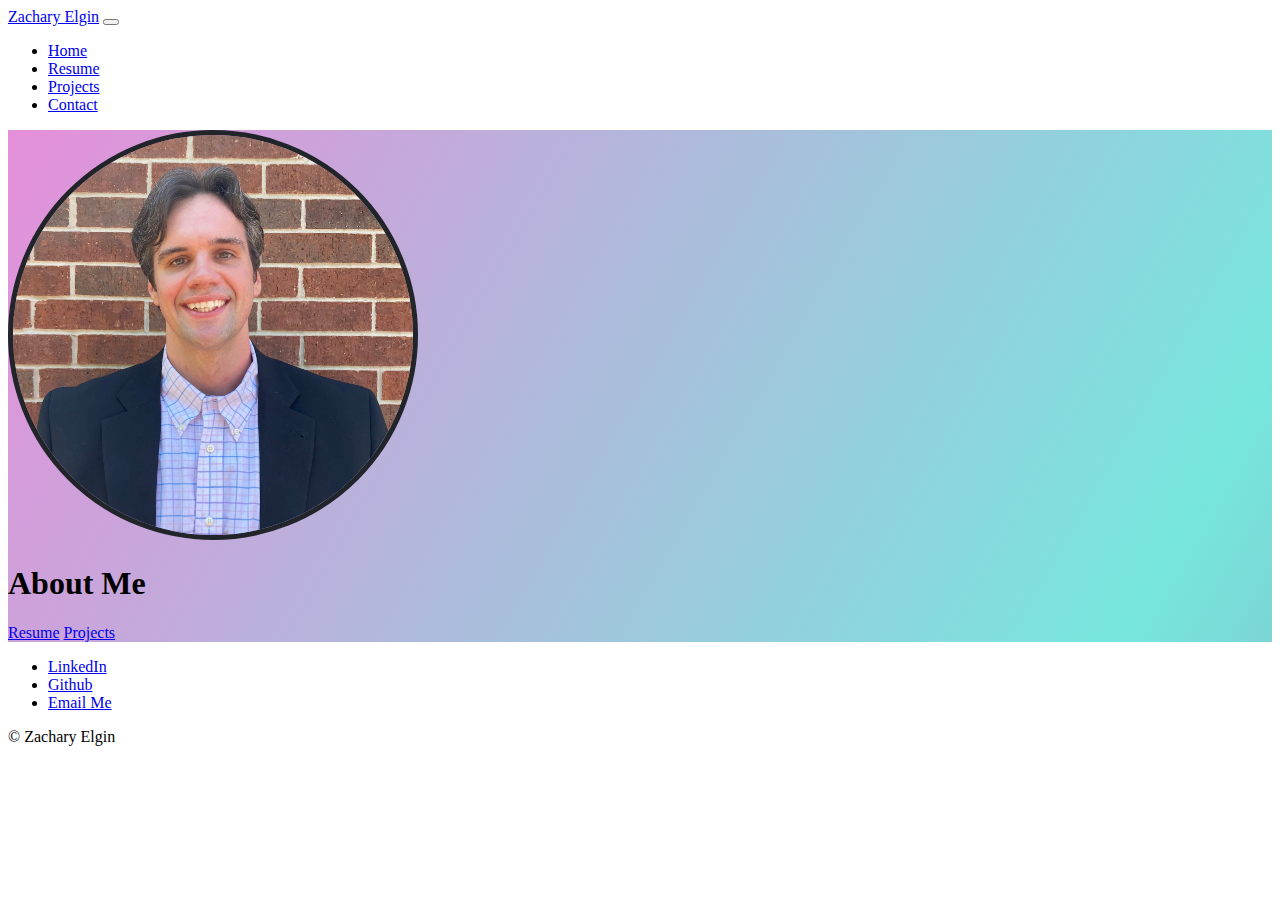
<file: index.html>
<!DOCTYPE html >
<html lang="en" data-bs-theme="dark">
<head>
    <meta charset="UTF-8">
    <meta name="viewport" content="width=device-width, initial-scale=1.0">
    <title>Zachary Elgin</title>
    <link href="https://cdn.jsdelivr.net/npm/bootstrap@5.3.0/dist/css/bootstrap.min.css" rel="stylesheet" 
        integrity="sha384-9ndCyUaIbzAi2FUVXJi0CjmCapSmO7SnpJef0486qhLnuZ2cdeRhO02iuK6FUUVM" crossorigin="anonymous">
    <link href="style.css" type="text/css" rel="stylesheet">
</head>
<body>
    <!--TODO: Nav Bar-->
    <section id="navbar">
        <nav class="navbar navbar-expand-lg navbar-dark bg-dark" aria-label="Fifth navbar example">
            <div class="container-fluid">
              <a class="navbar-brand" href="#">Zachary Elgin</a>
              <button class="navbar-toggler" type="button" data-bs-toggle="collapse" data-bs-target="#navbarsExample05" aria-controls="navbarsExample05" aria-expanded="false" aria-label="Toggle navigation">
                <span class="navbar-toggler-icon"></span>
              </button>
        
              <div class="collapse navbar-collapse" id="navbarsExample05">
                <ul class="navbar-nav me-auto mb-2 mb-lg-0">
                  <li class="nav-item">
                    <a class="nav-link active" aria-current="page" href="#">Home</a>
                  </li>
                  <li class="nav-item">
                    <a class="nav-link" href="./pages/resume.html">Resume</a>
                  </li>
                  <li class="nav-item">
                    <a class="nav-link" href="./pages/projects.html">Projects</a>
                  </li>
                  <li class="nav-item">
                    <a class="nav-link" href="./pages/contact.html">Contact</a>
                  </li>
                </ul>
              </div>
            </div>
          </nav>
    </section>
    <!--TODO: About Me Hero-->
    <section id="about" class="gradient-background">
        <div class="container col-xxl-8 px-4 py-5">
            <div class="row flex-lg-row-reverse align-items-center g-5 py-5">
              <div class="col-10 col-sm-8 col-lg-6">
                <img src="./images/profile.jpg" id="profile" class="d-block mx-lg-auto img-fluid" alt="Bootstrap Themes" width="400" loading="lazy">
              </div>
              <div class="col-lg-6">
                <h1 class="display-5 fw-bold text-black lh-1 mb-3">About Me</h1>
                <p class="lead"></p>
                <div class="d-grid gap-2 d-md-flex justify-content-md-start">
                  <a href="./pages/resume.html" class="btn btn-light btn-lg px-4 me-md-2">Resume</a>
                  <a href="./pages/projects.html" class="btn btn-outline-light btn-lg px-4">Projects</a>
                </div>
              </div>
            </div>
          </div>
    </section>

    <!--TODO: Footer-->
    <section id="footer">
        <div class="container">
            <footer class="py-3 my-4">
              <ul class="nav justify-content-center border-bottom pb-3 mb-3">
                <li class="nav-item"><a href="https://www.linkedin.com/in/zachary-elgin-3697571a3/" class="nav-link px-2 text-body-secondary">LinkedIn</a></li>
                <li class="nav-item"><a href="https://github.com/Ztelgin" class="nav-link px-2 text-body-secondary">Github</a></li>
                <li class="nav-item"><a href="mailto: zacharyelgin1@gmail.com" class="nav-link px-2 text-body-secondary">Email Me</a></li>
              </ul>
              <p class="text-center text-body-secondary">© Zachary Elgin</p>
            </footer>
          </div>
    </section>

    <script src="https://cdn.jsdelivr.net/npm/bootstrap@5.3.0/dist/js/bootstrap.bundle.min.js" 
        integrity="sha384-geWF76RCwLtnZ8qwWowPQNguL3RmwHVBC9FhGdlKrxdiJJigb/j/68SIy3Te4Bkz" 
        crossorigin="anonymous">
    </script>
</body>
</html>
</file>
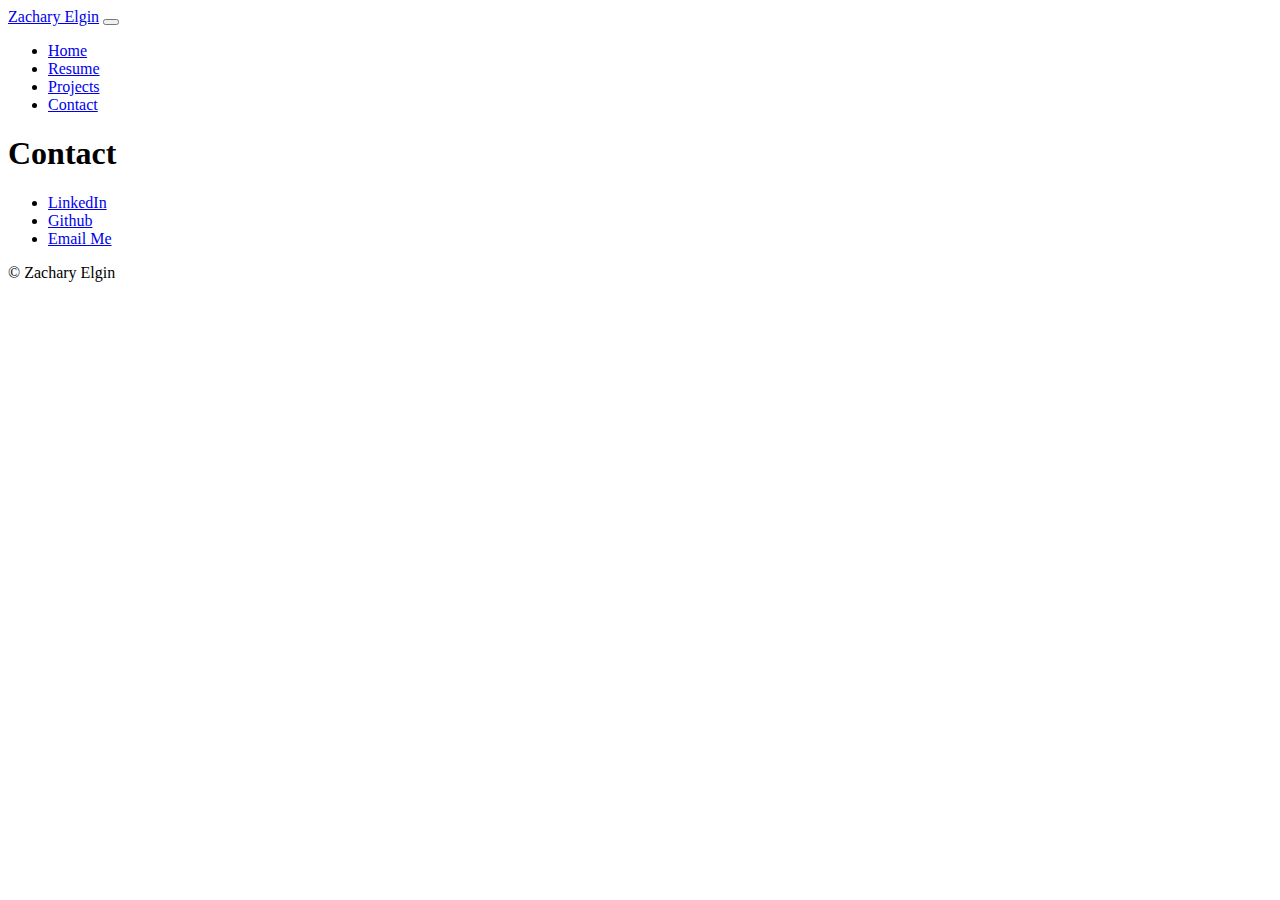
<file: pages/contact.html>
<!DOCTYPE html>
<html lang="en" data-bs-theme="dark">
<head>
    <meta charset="UTF-8">
    <meta name="viewport" content="width=device-width, initial-scale=1.0">
    <title>Contact</title>
    <link href="https://cdn.jsdelivr.net/npm/bootstrap@5.3.0/dist/css/bootstrap.min.css" rel="stylesheet" 
        integrity="sha384-9ndCyUaIbzAi2FUVXJi0CjmCapSmO7SnpJef0486qhLnuZ2cdeRhO02iuK6FUUVM" crossorigin="anonymous">
    <link href="../style.css" rel="stylesheet">  
</head>
<body>
    <section id="navbar">
        <nav class="navbar navbar-expand-lg navbar-dark bg-dark" aria-label="Fifth navbar example">
            <div class="container-fluid">
              <a class="navbar-brand" href="../index.html">Zachary Elgin</a>
              <button class="navbar-toggler" type="button" data-bs-toggle="collapse" data-bs-target="#navbarsExample05" aria-controls="navbarsExample05" aria-expanded="false" aria-label="Toggle navigation">
                <span class="navbar-toggler-icon"></span>
              </button>
        
              <div class="collapse navbar-collapse" id="navbarsExample05">
                <ul class="navbar-nav me-auto mb-2 mb-lg-0">
                  <li class="nav-item">
                    <a class="nav-link"  href="../index.html">Home</a>
                  </li>
                  <li class="nav-item">
                    <a class="nav-link" href="./resume.html">Resume</a>
                  </li>
                  <li class="nav-item">
                    <a class="nav-link" aria-current="page" href="./projects.html">Projects</a>
                  </li>
                  <li class="nav-item">
                    <a class="nav-link active" aria-current="page" href="./contact.html">Contact</a>
                  </li>
                </ul>
              </div>
            </div>
          </nav>
    </section>
    <h1>Contact</h1>

    <section id="footer">
      <div class="container">
          <footer class="py-3 my-4">
            <ul class="nav justify-content-center border-bottom pb-3 mb-3">
              <li class="nav-item"><a href="https://www.linkedin.com/in/zachary-elgin-3697571a3/" class="nav-link px-2 text-body-secondary">LinkedIn</a></li>
              <li class="nav-item"><a href="https://github.com/Ztelgin" class="nav-link px-2 text-body-secondary">Github</a></li>
              <li class="nav-item"><a href="mailto: zacharyelgin1@gmail.com" class="nav-link px-2 text-body-secondary">Email Me</a></li>
            </ul>
            <p class="text-center text-body-secondary">© Zachary Elgin</p>
          </footer>
        </div>
    </section>
    <script src="https://cdn.jsdelivr.net/npm/bootstrap@5.3.0/dist/js/bootstrap.bundle.min.js" 
        integrity="sha384-geWF76RCwLtnZ8qwWowPQNguL3RmwHVBC9FhGdlKrxdiJJigb/j/68SIy3Te4Bkz" crossorigin="anonymous">
    </script>
</body>
</html>
</file>
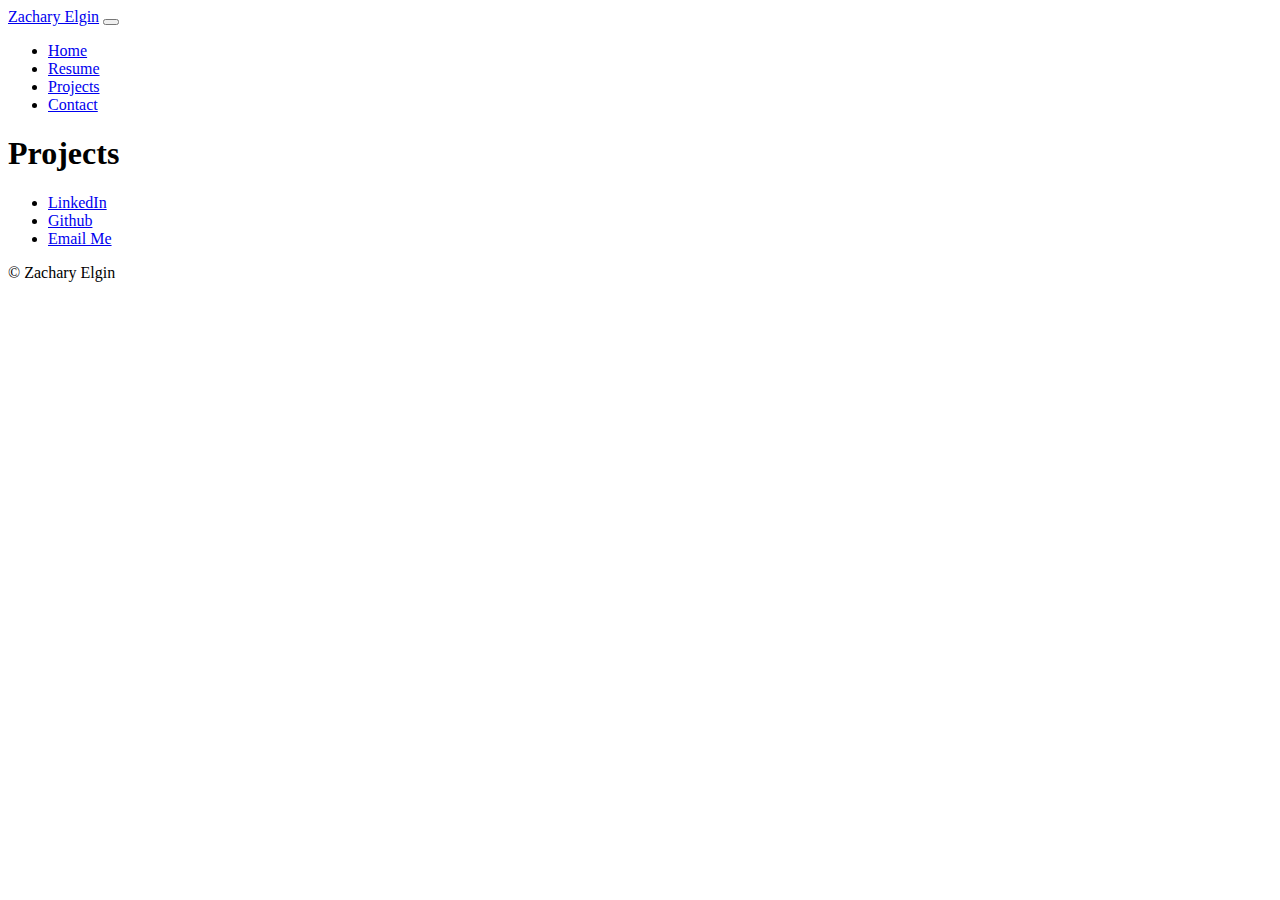
<file: pages/projects.html>
<!DOCTYPE html>
<html lang="en" data-bs-theme="dark">
<head>
    <meta charset="UTF-8">
    <meta name="viewport" content="width=device-width, initial-scale=1.0">
    <title>Resume</title>
    <link href="https://cdn.jsdelivr.net/npm/bootstrap@5.3.0/dist/css/bootstrap.min.css" rel="stylesheet" 
        integrity="sha384-9ndCyUaIbzAi2FUVXJi0CjmCapSmO7SnpJef0486qhLnuZ2cdeRhO02iuK6FUUVM" crossorigin="anonymous">
    <link href="../style.css" rel="stylesheet">  
</head>
<body>
    <section id="navbar">
        <nav class="navbar navbar-expand-lg navbar-dark bg-dark" aria-label="Fifth navbar example">
            <div class="container-fluid">
              <a class="navbar-brand" href="../index.html">Zachary Elgin</a>
              <button class="navbar-toggler" type="button" data-bs-toggle="collapse" data-bs-target="#navbarsExample05" aria-controls="navbarsExample05" aria-expanded="false" aria-label="Toggle navigation">
                <span class="navbar-toggler-icon"></span>
              </button>
        
              <div class="collapse navbar-collapse" id="navbarsExample05">
                <ul class="navbar-nav me-auto mb-2 mb-lg-0">
                  <li class="nav-item">
                    <a class="nav-link"  href="../index.html">Home</a>
                  </li>
                  <li class="nav-item">
                    <a class="nav-link" href="./resume.html">Resume</a>
                  </li>
                  <li class="nav-item">
                    <a class="nav-link active" aria-current="page" href="./projects.html">Projects</a>
                  </li>
                  <li class="nav-item">
                    <a class="nav-link" aria-current="page" href="./contact.html">Contact</a>
                  </li>
                </ul>
              </div>
            </div>
          </nav>
    </section>
    <h1>Projects</h1>

    <section id="footer">
      <div class="container">
          <footer class="py-3 my-4">
            <ul class="nav justify-content-center border-bottom pb-3 mb-3">
              <li class="nav-item"><a href="https://www.linkedin.com/in/zachary-elgin-3697571a3/" class="nav-link px-2 text-body-secondary">LinkedIn</a></li>
              <li class="nav-item"><a href="https://github.com/Ztelgin" class="nav-link px-2 text-body-secondary">Github</a></li>
              <li class="nav-item"><a href="mailto: zacharyelgin1@gmail.com" class="nav-link px-2 text-body-secondary">Email Me</a></li>
            </ul>
            <p class="text-center text-body-secondary">© Zachary Elgin</p>
          </footer>
        </div>
    </section>
    
    <script src="https://cdn.jsdelivr.net/npm/bootstrap@5.3.0/dist/js/bootstrap.bundle.min.js" 
        integrity="sha384-geWF76RCwLtnZ8qwWowPQNguL3RmwHVBC9FhGdlKrxdiJJigb/j/68SIy3Te4Bkz" crossorigin="anonymous">
    </script>
</body>
</html>
</file>
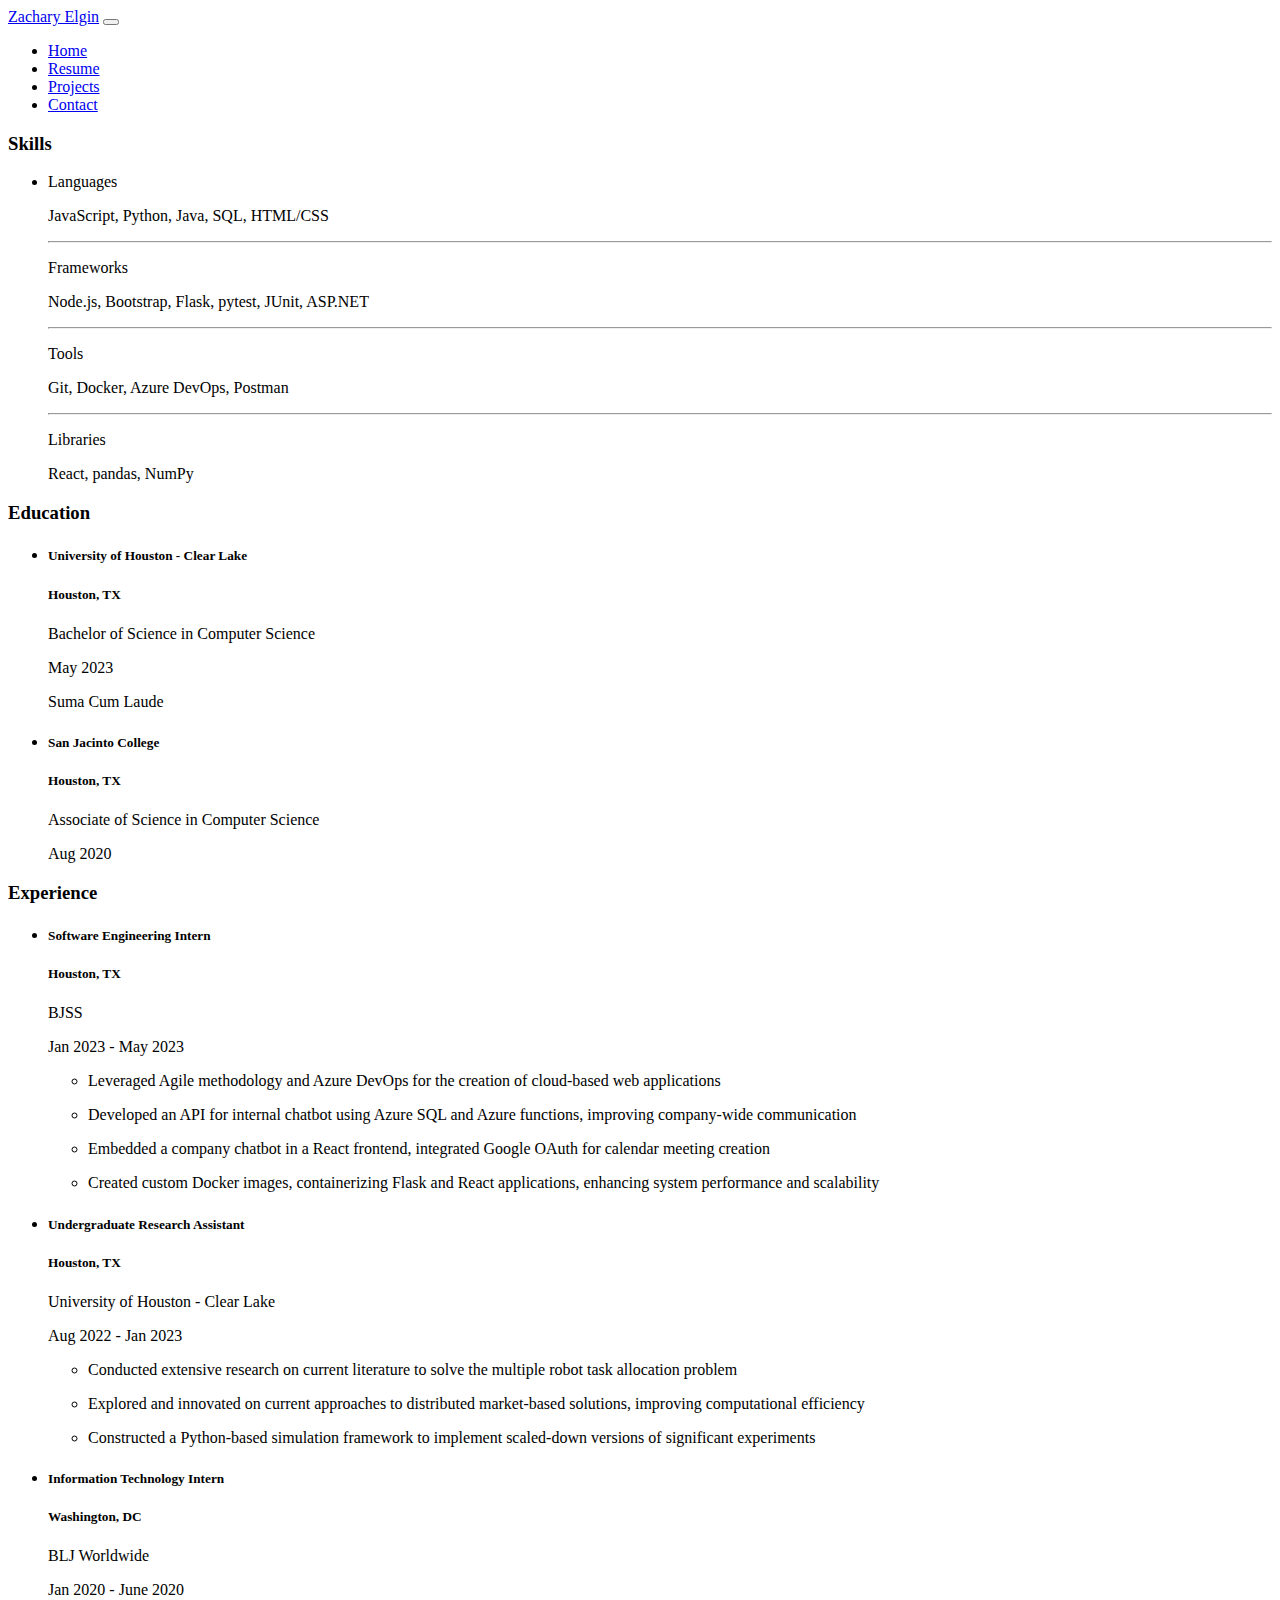
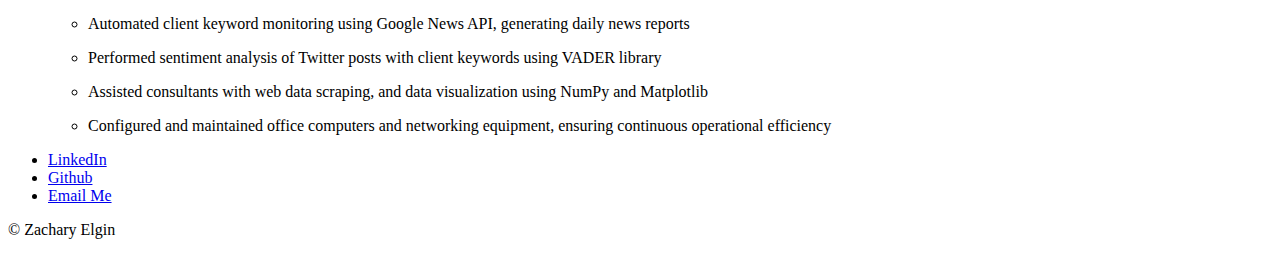
<file: pages/resume.html>
<!DOCTYPE html>
<html lang="en" data-bs-theme="dark">
<head>
    <meta charset="UTF-8">
    <meta name="viewport" content="width=device-width, initial-scale=1.0">
    <title>Resume</title>
    <link href="https://cdn.jsdelivr.net/npm/bootstrap@5.3.0/dist/css/bootstrap.min.css" rel="stylesheet" 
        integrity="sha384-9ndCyUaIbzAi2FUVXJi0CjmCapSmO7SnpJef0486qhLnuZ2cdeRhO02iuK6FUUVM" crossorigin="anonymous">
    <link href="../style.css" rel="stylesheet">  
</head>
<body>
    <section id="navbar">
        <nav class="navbar navbar-expand-lg" aria-label="Fifth navbar example">
            <div class="container-fluid">
              <a class="navbar-brand" href="../index.html">Zachary Elgin</a>
              <button class="navbar-toggler" type="button" data-bs-toggle="collapse" data-bs-target="#navbarsExample05" aria-controls="navbarsExample05" aria-expanded="false" aria-label="Toggle navigation">
                <span class="navbar-toggler-icon"></span>
              </button>
        
              <div class="collapse navbar-collapse" id="navbarsExample05">
                <ul class="navbar-nav me-auto mb-2 mb-lg-0">
                  <li class="nav-item">
                    <a class="nav-link " href="../index.html">Home</a>
                  </li>
                  <li class="nav-item">
                    <a class="nav-link active" aria-current="page" href="./resume.html">Resume</a>
                  </li>
                  <li class="nav-item">
                    <a class="nav-link" href="./projects.html">Projects</a>
                  </li>
                  <li class="nav-item">
                    <a class="nav-link" aria-current="page" href="./contact.html">Contact</a>
                  </li>
                </ul>
              </div>
            </div>
          </nav>
    </section>

    <div class="bg-body-secondary">
      <section id="skills" class="container py-4 ">
        <div class="card col-12 ">
          <div class="card-header text-body-emphasis ">
            <h3>Skills</h3>
          </div>
          <ul class="list-group list-group-flush ">
            <li class="list-group-item py-4 ">
              <div class="row justify-content-between ">
                <p class="card-text col-md-2 fw-semibold ">Languages</p>
                <p class="card-text col fst-italic"> JavaScript, Python, Java, SQL, HTML/CSS</p>
                <hr class="d-md-none">
              </div>
              <div class="row justify-content-between">
                <p class="card-text col-md-2 fw-semibold">Frameworks</p>
                <p class="card-text col fst-italic"> Node.js, Bootstrap, Flask,  pytest, JUnit, ASP.NET</p>
                <hr class="d-md-none">
              </div>
              <div class="row justify-content-between">
                <p class="card-text col-md-2 fw-semibold">Tools</p>
                <p class="card-text col fst-italic"> Git, Docker, Azure DevOps, Postman</p>
                <hr class="d-md-none">
              </div>
              <div class="row justify-content-between">
                <p class="card-text col-md-2 fw-semibold">Libraries</p>
                <p class="card-text col fst-italic"> React, pandas, NumPy</p>
              </div>
            </li>
          </ul>
        </div>
      </section>

      <section id="education" class="container py-5">
        <div class="card col-12">
          <div class="card-header text-body-emphasis">
            <h3>Education</h3>
          </div>
          <ul class="list-group list-group-flush">
            <li class="list-group-item py-4">
              <div class="row justify-content-between">
                <h5 class="col-md-10 ">University of Houston - Clear Lake</h5>
                <h5 class="col fst-italic">Houston, TX</h5>
              </div>
              <div class="row justify-content-between">
                <p class="card-text col-md-10 fw-semibold">Bachelor of Science in Computer Science</p>
                <p class="card-text col fst-italic">May 2023</p>
              </div>
              <p class="card-text fst-italic">Suma Cum Laude</p>
            </li>
            <li class="list-group-item py-4">
              <div class="row justify-content-between">
                <h5 class="col-md-10">San Jacinto College</h5>
                <h5 class="col fst-italic">Houston, TX</h5>
              </div>
              <div class="row justify-content-between">
                <p class="card-text col-md-10 fw-semibold">Associate of Science in Computer Science</p>
                <p class="card-text col fst-italic">Aug 2020</p>
              </div>
            </li>
          </ul>
        </div>
      </section>

      <section id="experience" class="container py-4">
        <div class="card col-12">
          <div class="card-header text-body-emphasis">
            <h3>Experience</h3>
          </div>
          <ul class="list-group list-group-flush">
            <li class="list-group-item py-4">
              <div class="row justify-content-between">
                <h5 class="col-md-10">Software Engineering Intern</h5>
                <h5 class="col fst-italic">Houston, TX</h5>
              </div>
              <div class="row justify-content-between">
                <p class="card-text col-md-10 fw-semibold">BJSS</p>
                <p class="card-text col fst-italic">Jan 2023 - May 2023</p>
              </div>
              <ul class="list-group list-group-flush px-4 py-2">
                <li class="px-3">
                  <p class="card-text">
                    Leveraged Agile methodology and Azure DevOps for the creation of cloud-based web applications
                  </p>
                </li>
                <li class="px-3 py-1">
                  <p class="card-text">
                    Developed an API for internal chatbot using Azure SQL and Azure functions, improving company-wide
                    communication
                  </p>
                </li>
                <li class="px-3">
                  <p class="card-text">
                    Embedded a company chatbot in a React frontend, integrated Google OAuth for calendar meeting creation
                  </p>
                </li>
                <li class="px-3 py-1">
                  <p class="card-text">
                    Created custom Docker images, containerizing Flask and React applications, enhancing system performance and
                    scalability
                  </p>
                </li>
              </ul>
            </li>
            <li class="list-group-item py-4">
              <div class="row justify-content-between">
                <h5 class="col-md-10">Undergraduate Research Assistant</h5>
                <h5 class="col fst-italic">Houston, TX</h5>
              </div>
              <div class="row justify-content-between">
                <p class="card-text col-md-10 fw-semibold">University of Houston - Clear Lake</p>
                <p class="card-text col fst-italic">Aug 2022 - Jan 2023</p>
              </div>
              <ul class="list-group list-group-flush px-4 py-2">
                <li class="px-3">
                  <p class="card-text">
                    Conducted extensive research on current literature to solve the multiple robot task allocation problem
                  </p>
                </li>
                <li class="px-3 py-1">
                  <p class="card-text">
                    Explored and innovated on current approaches to distributed market-based solutions, improving computational
                    efficiency
                  </p>
                </li>
                <li class="px-3">
                  <p class="card-text">
                    Constructed a Python-based simulation framework to implement scaled-down versions of significant experiments
                  </p>
                </li>
              </ul>
            </li>
            <li class="list-group-item py-4">
              <div class="row justify-content-between">
                <h5 class="col-md-10">Information Technology Intern</h5>
                <h5 class="col fst-italic">Washington, DC</h5>
              </div>
              <div class="row justify-content-between">
                <p class="card-text col-md-10 fw-semibold">BLJ Worldwide</p>
                <p class="card-text col fst-italic">Jan 2020 - June 2020</p>
              </div>
              <ul class="list-group list-group-flush px-4 py-2">
                <li class="px-3">
                  <p class="card-text">
                    Automated client keyword monitoring using Google News API, generating daily news reports
                  </p>
                </li>
                <li class="px-3 py-1">
                  <p class="card-text">
                    Performed sentiment analysis of Twitter posts with client keywords using VADER library
                  </p>
                </li>
                <li class="px-3">
                  <p class="card-text">
                    Assisted consultants with web data scraping, and data visualization using NumPy and Matplotlib
                  </p>
                </li>
                <li class="px-3 py-1">
                  <p class="card-text">
                    Configured and maintained office computers and networking equipment, ensuring continuous operational efficiency
                  </p>
                </li>
              </ul>
            </li>
          </ul>
        </div>
      </section>
    </div>

      <section id="footer">
        <div class="container">
            <footer class="py-3 my-4">
              <ul class="nav justify-content-center border-bottom pb-3 mb-3">
                <li class="nav-item"><a href="https://www.linkedin.com/in/zachary-elgin-3697571a3/" class="nav-link px-2 text-body-secondary">LinkedIn</a></li>
                <li class="nav-item"><a href="https://github.com/Ztelgin" class="nav-link px-2 text-body-secondary">Github</a></li>
                <li class="nav-item"><a href="mailto: zacharyelgin1@gmail.com" class="nav-link px-2 text-body-secondary">Email Me</a></li>
              </ul>
              <p class="text-center text-body-secondary">© Zachary Elgin</p>
            </footer>
          </div>
      </section>
    <script src="https://cdn.jsdelivr.net/npm/bootstrap@5.3.0/dist/js/bootstrap.bundle.min.js" 
        integrity="sha384-geWF76RCwLtnZ8qwWowPQNguL3RmwHVBC9FhGdlKrxdiJJigb/j/68SIy3Te4Bkz" crossorigin="anonymous">
    </script>
</body>
</html>
</file>
<file: style.css>
#profile{
    border-radius: 50%;
    border: 5px solid #212529;
}


.gradient-background {
    background: linear-gradient(300deg, #99508F, #77E6DD, #E58FDA );
    background-size: 180% 180%;
    animation: gradient-animation 18s ease infinite;
  }
  
  @keyframes gradient-animation {
    0% {
      background-position: 0% 50%;
    }
    50% {
      background-position: 100% 50%;
    }
    100% {
      background-position: 0% 50%;
    }
  }
</file>
